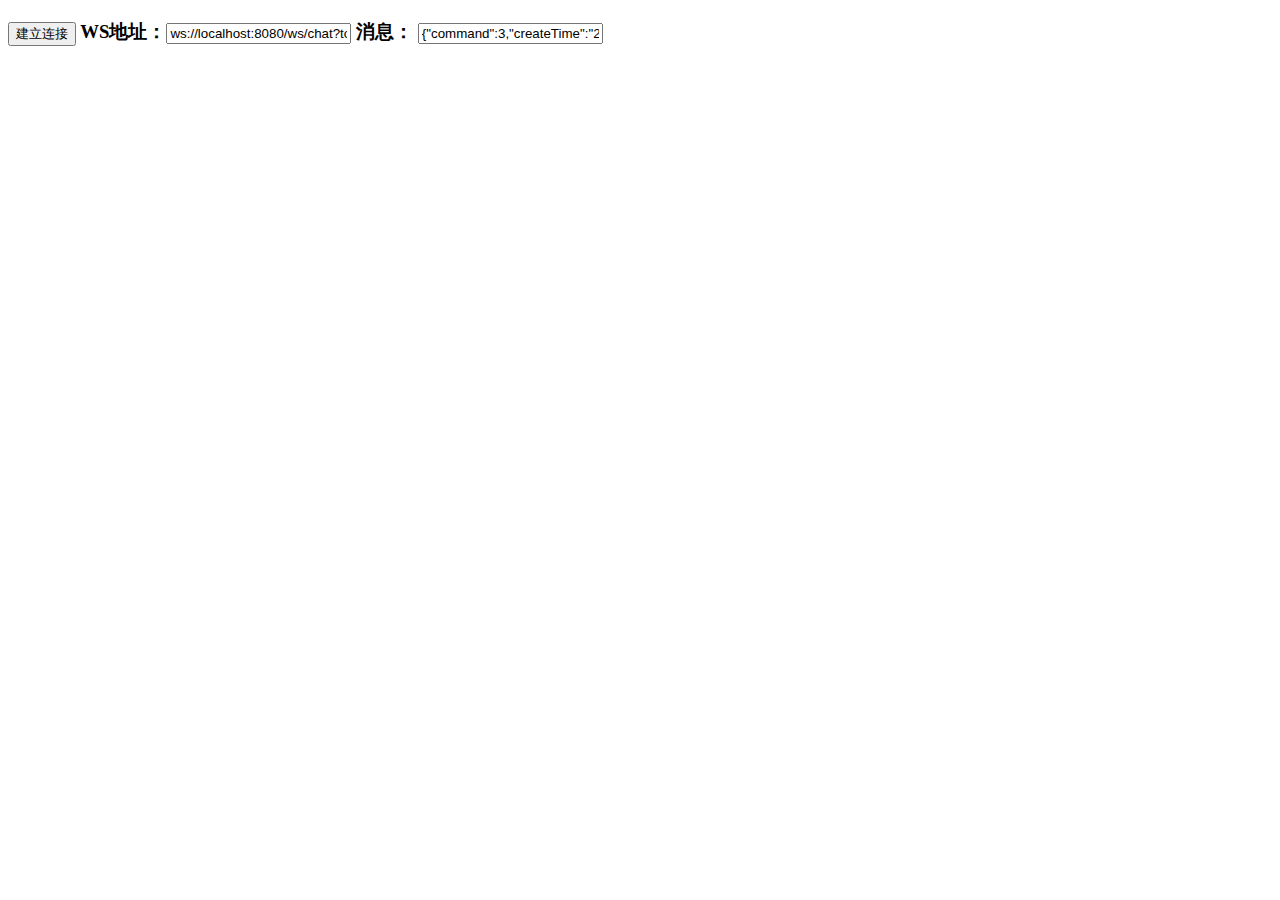
<file: src/main/resources/AmosWebsocket.html>
<!DOCTYPE html>
<html lang="en">
<head>
    <meta charset="UTF-8">
    <title>Amos</title>
    <script src="index.js" type="application/javascript"></script>
</head>
<body>
<h3>
    <button onclick="init()">建立连接</button>
    <label for="ws_url">WS地址：</label><input id="ws_url" value="ws://localhost:8080/ws/chat?token=amos" type="text"/>
    <label for="message">消息：</label>
    <input id="message" type="text" onkeydown="send()"
           value='{"command":3,"createTime":"2020-07-09T21:29:26.392",
           "message":"这里是FBI，请配合调查","receiver":"grace","sender":"amos","version":1}'
    />
</h3>
<span id="content"></span>
</body>
</html>
</file>
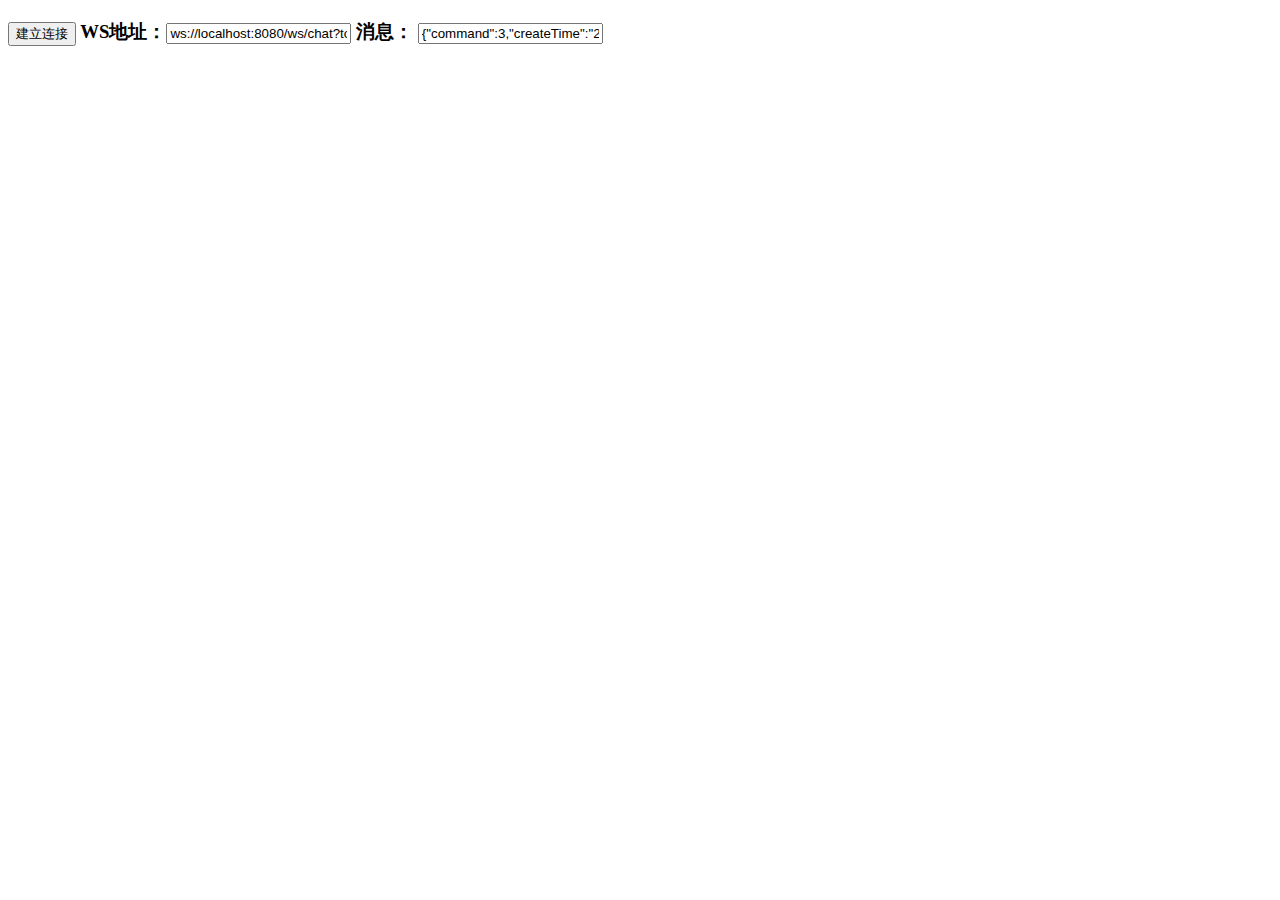
<file: src/main/resources/GraceWebsocket.html>
<!DOCTYPE html>
<html lang="en">
<head>
    <meta charset="UTF-8">
    <title>Grace</title>
    <script src="index.js" type="application/javascript"></script>
</head>
<body>
<h3>
    <button onclick="init()">建立连接</button>
    <label for="ws_url">WS地址：</label><input id="ws_url" value="ws://localhost:8080/ws/chat?token=grace" type="text"/>
    <label for="message">消息：</label>
    <input id="message" type="text" onkeydown="send()"
           value='{"command":3,"createTime":"2020-07-09T21:29:26.392",
           "message":"你们是","receiver":"amos","sender":"grace","version":1}'
    />
</h3>
<span id="content"></span>
</body>
</html>
</file>
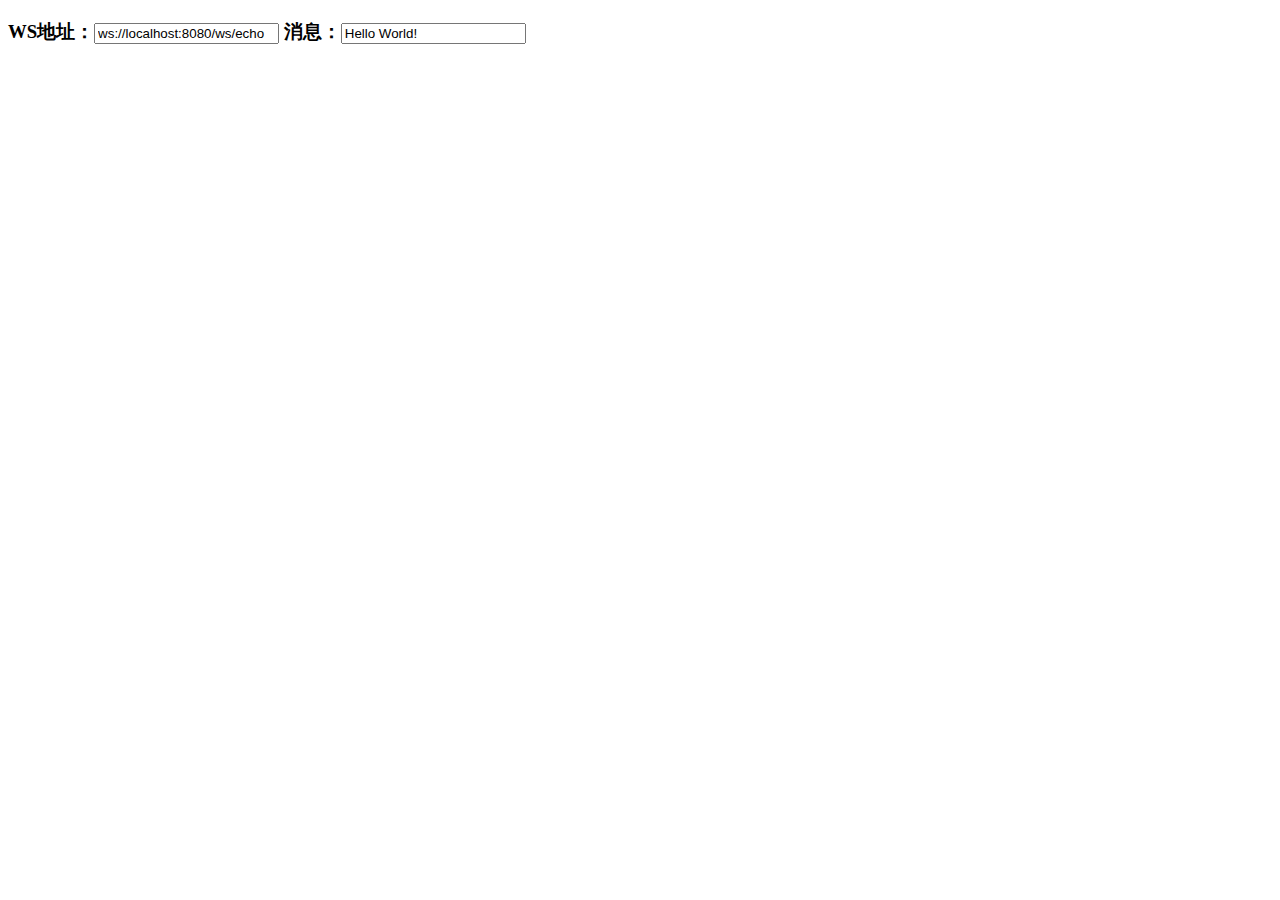
<file: src/main/resources/TestWebsocket.html>
<!DOCTYPE html>
<html lang="en">
<head>
    <meta charset="UTF-8">
    <title>TestWebsocket</title>
</head>
<script>
    let arr = []

    function contentInnerHtml(message) {
        arr.push(message)
        document.getElementById("content").innerHTML = arr.join("<br>")
    }

    function send() {
        if ("WebSocket" in window) {
            let ws_url = document.getElementById("ws_url").value;
            let message = document.getElementById("message").value;
            let ws = new WebSocket(ws_url);

            ws.onopen = function () {
                ws.send(message);
                contentInnerHtml("Me：" + message);
            };

            ws.onmessage = function (evt) {
                contentInnerHtml("Ta：" + evt.data);
            };

            ws.onerror = function () {
                contentInnerHtml("连接失败，请检查 WS 地址");
            };

            ws.onclose = function () {
                contentInnerHtml("连接已关闭");
            };
        } else {
            contentInnerHtml("您的浏览器不支持 WebSocket!");
        }
    }
</script>
<body>
<h3>
    <label for="ws_url">WS地址：</label><input id="ws_url" value="ws://localhost:8080/ws/echo" type="text"/>
    <label for="message">消息：</label><input id="message" value="Hello World!" type="text" onkeydown="send()"/>
</h3>
<span id="content"></span>
</body>
</html>
</file>
